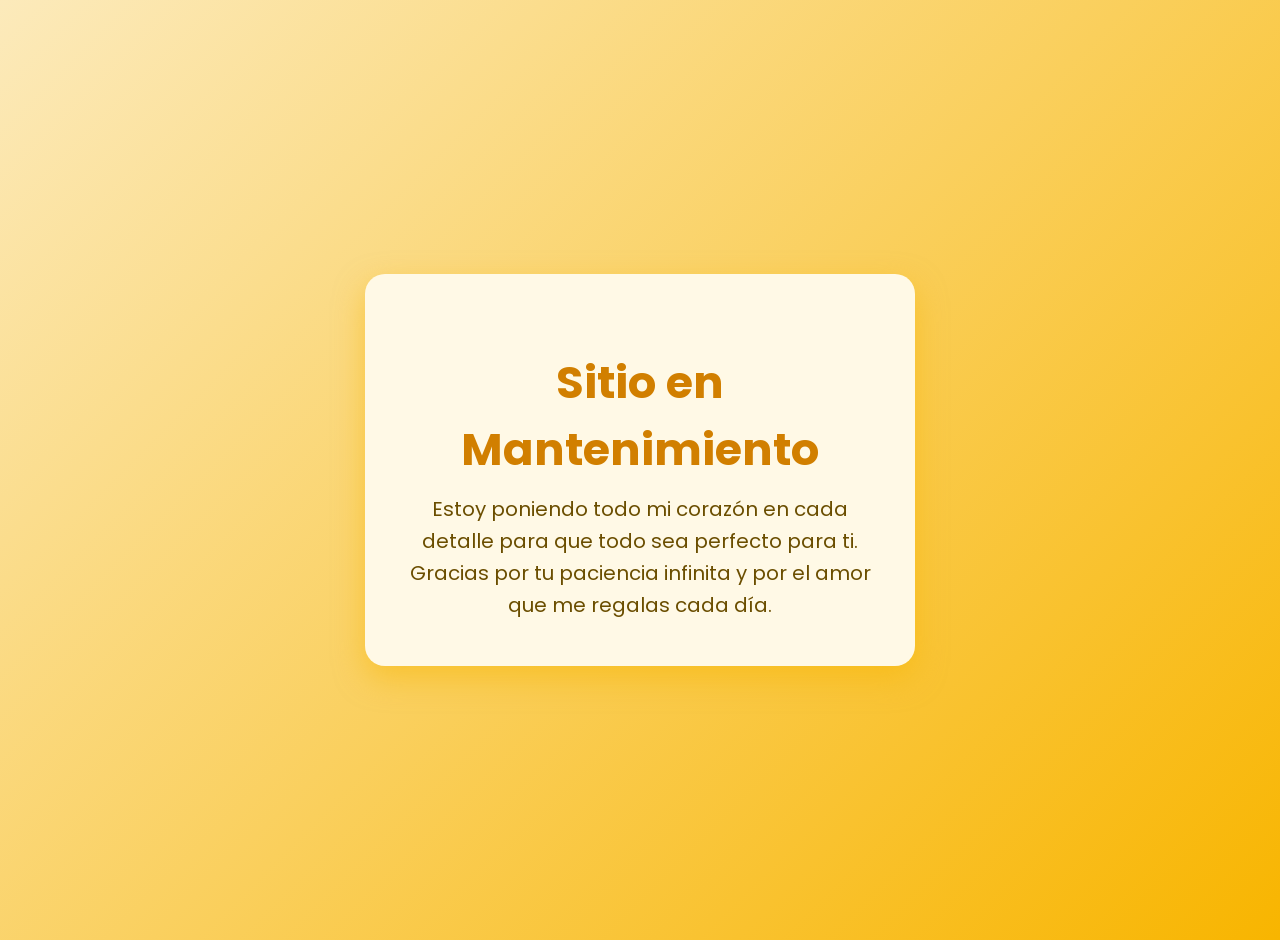
<file: index.html>
<!DOCTYPE html>
<html lang="es">
<head>
<meta charset="UTF-8" />
<meta name="viewport" content="width=device-width, initial-scale=1" />
<title>Sitio en Mantenimiento - Para Mi Amor</title>
<style>
  @import url('https://fonts.googleapis.com/css2?family=Poppins:wght@400;600&display=swap');

  body {
    font-family: 'Poppins', sans-serif;
    margin: 0;
    padding: 20px;
    background: linear-gradient(135deg, #fceabb, #f8b500);
    height: 100vh;
    display: flex;
    justify-content: center;
    align-items: center;
    color: #4a3c1b;
    text-align: center;
  }

  .container {
    background: #fff9e6;
    padding: 45px 35px;
    border-radius: 20px;
    max-width: 480px;
    box-shadow: 0 12px 30px rgba(248, 181, 0, 0.5);
    animation: fadeIn 1s ease forwards;
    opacity: 0;
  }

  @keyframes fadeIn {
    to {
      opacity: 1;
    }
  }

  h1 {
    font-weight: 700;
    font-size: 2.8rem;
    margin-bottom: 10px;
    color: #d17f00;
  }

  h2 {
    font-weight: 600;
    font-size: 1.3rem;
    margin-top: 0;
    margin-bottom: 30px;
    color: #6b4e00;
  }

  p {
    font-size: 1.25rem;
    line-height: 1.6;
    margin: 0;
    color: #6b4e00;
  }

  /* Responsive */
  @media (max-width: 480px) {
    .container {
      padding: 30px 25px;
    }
    h1 {
      font-size: 2rem;
    }
    h2 {
      font-size: 1.1rem;
      margin-bottom: 20px;
    }
    p {
      font-size: 1.1rem;
    }
  }
</style>
</head>
<body>
  <main class="container" role="main" aria-label="Mensaje de sitio en mantenimiento para mi novio">
    <h1>Sitio en Mantenimiento</h1>
    <p>
      Estoy poniendo todo mi corazón en cada detalle para que todo sea perfecto para ti. Gracias por tu paciencia infinita y por el amor que me regalas cada día.
    </p>
  </main>
</body>
</html>
</file>
